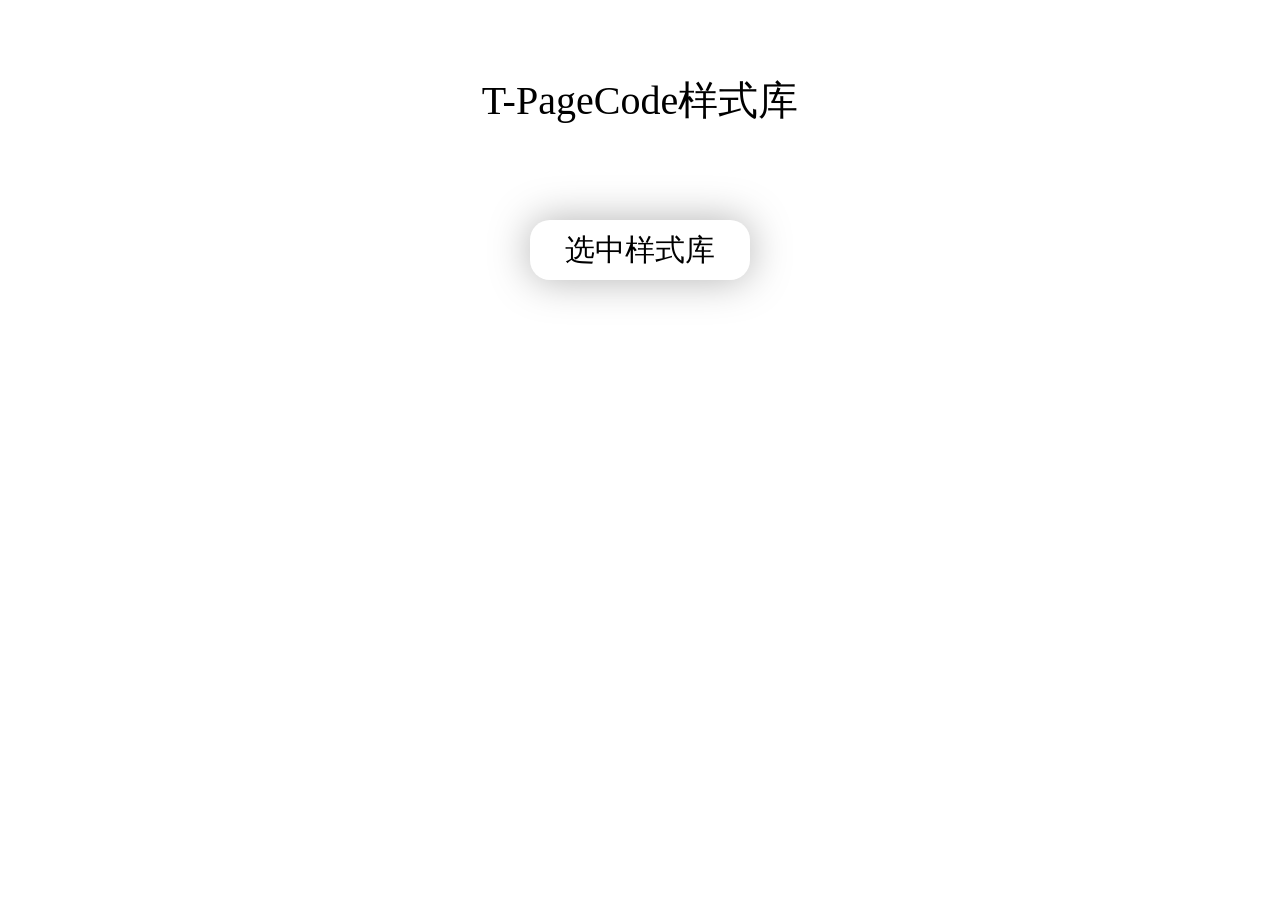
<file: index.html>
<!DOCTYPE html>
<html>
<head>
    <meta charset="UTF-8">
    <link rel="stylesheet" href="./index.css">
    <title>T-PageCode样式库</title>
</head>
<body>
    <h1 id="title-text">T-PageCode样式库</h1>
    <button onclick="window.location.href='./Selection-Styles/index.html'" id="selection-styles" class="styles-button">选中样式库</button>
    <script>
        document.addEventListener("contextmenu",(e) => {
            e.preventDefault();
        })
    </script>
</body>
</html>
</file>
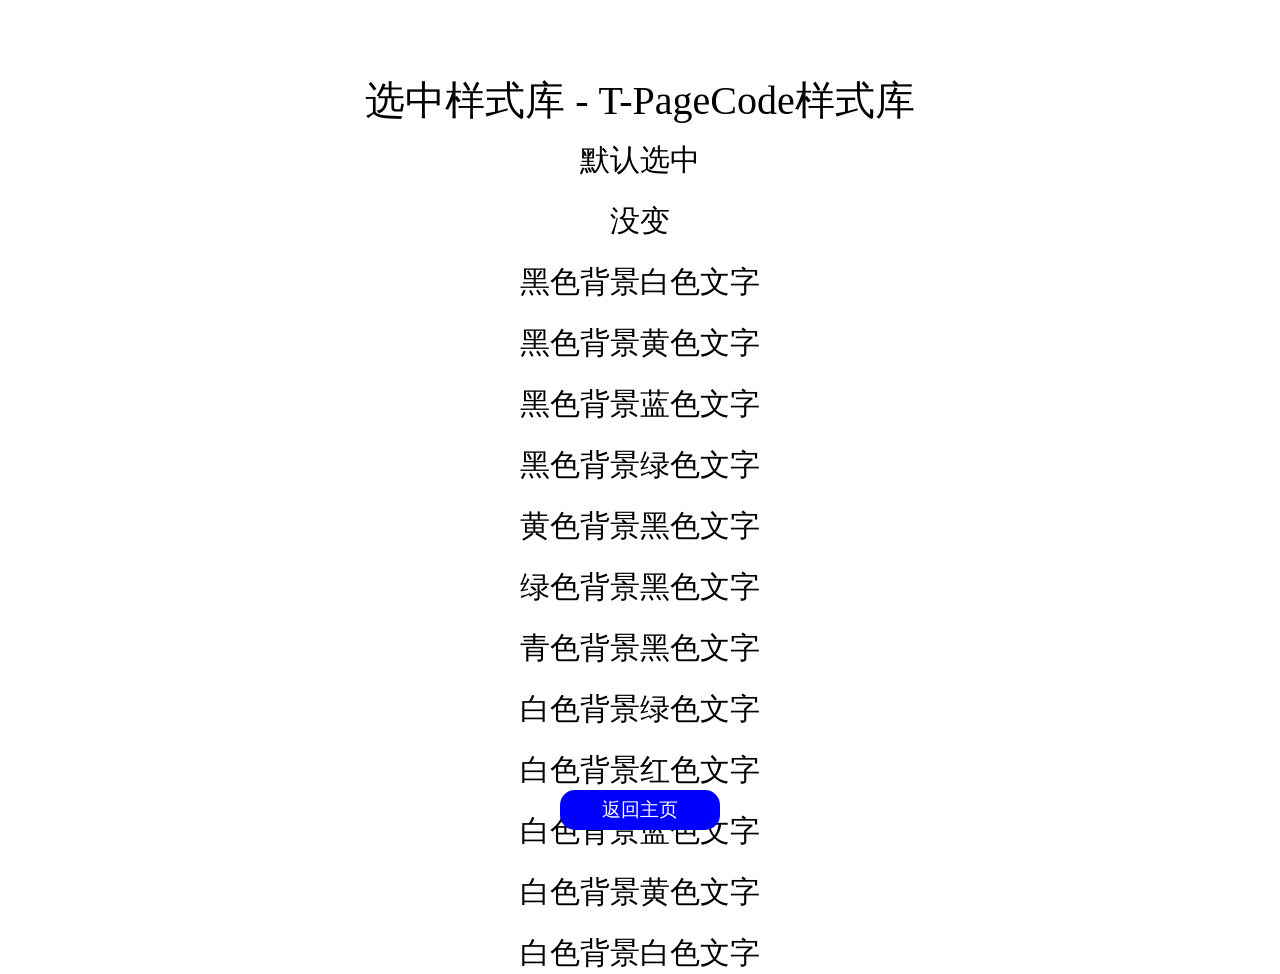
<file: Selection-Styles/index.html>
<!DOCTYPE html>
<html>
<head>
    <meta charset="UTF-8">
    <link rel="stylesheet" href="./index.css">
    <title>选中样式库 - T-PageCode样式库</title>
</head>
<body>
    <h1 id="title-text">选中样式库 - T-PageCode样式库</h1>
    <button onclick="window.location.href='../index.html'" id="return-button">返回主页</button>
    <h1 class="test-text">默认选中</h1>
    <h1 class="test-text" id="white-bg-black-text">没变</h1>
    <h1 class="test-text" id="black-bg-white-text">黑色背景白色文字</h1>
    <h1 class="test-text" id="black-bg-yellow-text">黑色背景黄色文字</h1>
    <h1 class="test-text" id="black-bg-blue-text">黑色背景蓝色文字</h1>
    <h1 class="test-text" id="black-bg-green-text">黑色背景绿色文字</h1>
    <h1 class="test-text" id="yellow-bg-black-text">黄色背景黑色文字</h1>
    <h1 class="test-text" id="green-bg-black-text">绿色背景黑色文字</h1>
    <h1 class="test-text" id="cyan-bg-black-text">青色背景黑色文字</h1>
    <h1 class="test-text" id="white-bg-green-text">白色背景绿色文字</h1>
    <h1 class="test-text" id="white-bg-red-text">白色背景红色文字</h1>
    <h1 class="test-text" id="white-bg-blue-text">白色背景蓝色文字</h1>
    <h1 class="test-text" id="white-bg-yellow-text">白色背景黄色文字</h1>
    <h1 class="test-text" id="white-bg-white-text">白色背景白色文字</h1>
</body>
</html>
</file>
<file: index.css>
body{
    height: 100%;
    width: 100%;
}
*{
    user-select: none;
    font-weight: 200;
    margin: 0px;
}
#title-text{
    position: absolute;
    top: 100px;
    left: 50%;
    transform: translate(-50%,-50%);
    font-size: 40px;
}
#selection-styles{
    top: 250px;
    left: 50%;
}
.styles-button{
    position: absolute;
    transform: translate(-50%,-50%);
    width: 220px;
    height: 60px;
    border-radius: 20px;
    border: none;
    background-color: rgb(255,255,255);
    filter: drop-shadow(0px 0px 20px rgb(0,0,0,0.3));
    font-size: 30px;
    transition: background-color 0.3s ease,
    transform 0.3s ease;
}
.styles-button:hover{
    background-color: rgb(240,240,240);
}
.styles-button:active{
    transform: translate(-50%,-10%);
    background-color: rgb(240,240,240);
}
</file>
<file: Selection-Styles/index.css>
body{
    height: 100%;
    width: 100%;
    user-select: none;
    padding-top: 120px;
}
*{
    font-weight: 200;
    margin: 0px;
}
#title-text{
    position: absolute;
    top: 100px;
    left: 50%;
    transform: translate(-50%,-50%);
    font-size: 40px;
    white-space: nowrap;
}
#return-button{
    position: absolute;
    bottom: 50px;
    left: 50%;
    transform: translate(-50%,-50%);
    width: 160px;
    height: 40px;
    border-radius: 15px;
    border: none;
    color: white;
    background-color: rgb(0,0,255);
    font-size: 19px;
    transition: background-color 0.5s ease;
}
#return-button:hover{
    background-color: rgb(0,50,255);
}
#return-button:active{
    background-color: rgb(0,100,255);
}
.test-text{
    text-align: center;
    margin-top: 20px;
    user-select: text;
    font-size: 30px;
}
#black-bg-white-text::selection{
    background-color: black;
    color: white;
}
#white-bg-red-text::selection{
    color: red;
    background-color: white;
}
#white-bg-blue-text::selection{
    color: blue;
    background-color: white;
}
#black-bg-yellow-text::selection{
    color: yellow;
    background-color: black;
}
#white-bg-white-text::selection{
    background-color: white;
    color: white;
}
#yellow-bg-black-text::selection{
    background-color: yellow;
    color: black;
}
#green-bg-black-text::selection{
    background-color: green;
    color: black;
}
#cyan-bg-black-text::selection{
    background-color: cyan;
    color: black;
}
#white-bg-green-text::selection{
    background-color: white;
    color: green;
}
#black-bg-green-text::selection{
    background-color: black;
    color: green;
}
#black-bg-blue-text::selection{
    background-color: black;
    color: blue;
}
#white-bg-yellow-text::selection{
    background-color: white;
    color: yellow;
}
#white-bg-black-text::selection{
    background-color: white;
    color: black;   
}
</file>
